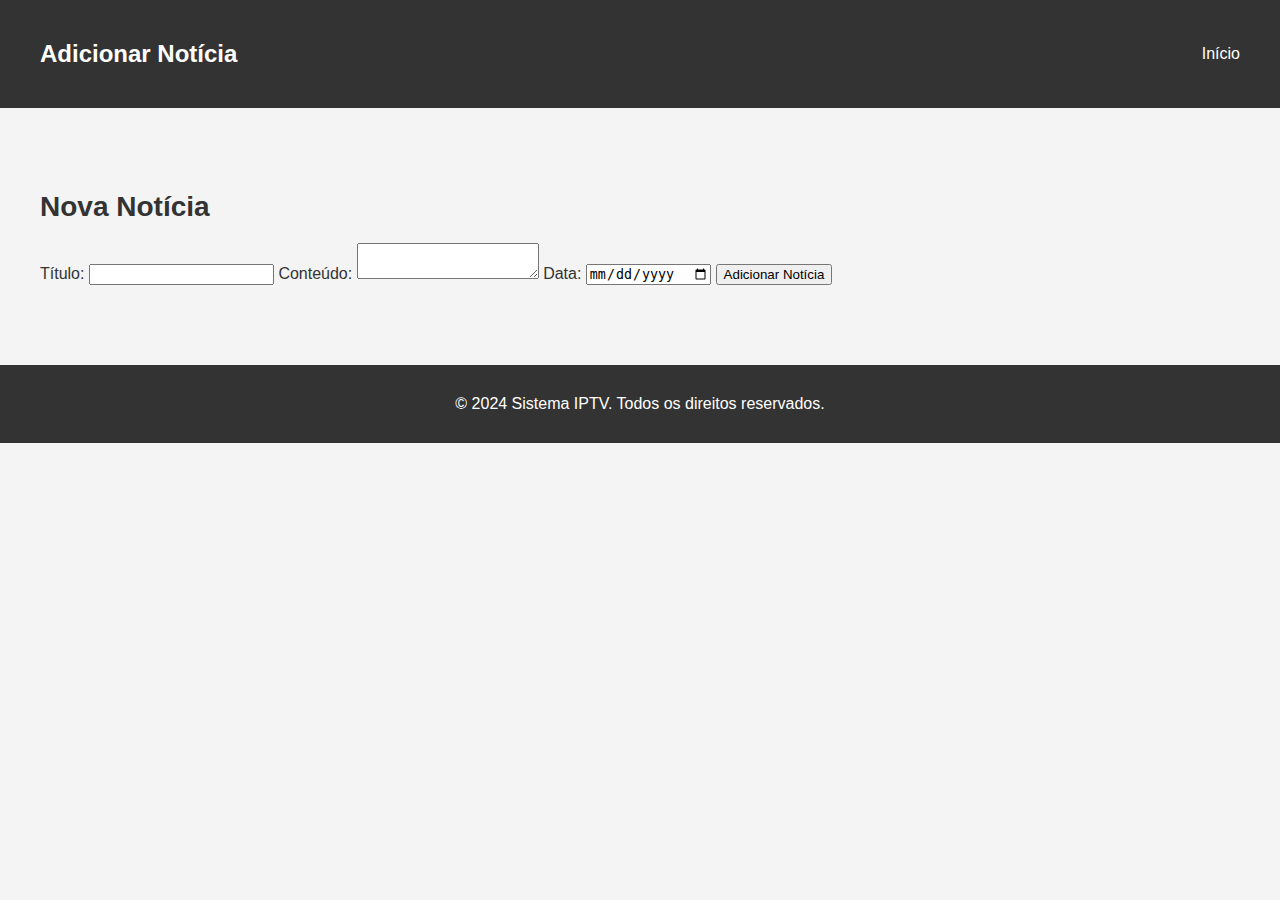
<file: templates/add_news.html>
<!DOCTYPE html>
<html lang="pt-BR">
<head>
    <meta charset="UTF-8">
    <meta name="viewport" content="width=device-width, initial-scale=1.0">
    <title>Adicionar Notícia</title>
    <link rel="stylesheet" href="/static/styles.css">
</head>
<body>
    <header>
        <div class="container">
            <h1>Adicionar Notícia</h1>
            <nav>
                <ul>
                    <li><a href="/">Início</a></li>
                </ul>
            </nav>
        </div>
    </header>

    <section id="add-news">
        <div class="container">
            <h2>Nova Notícia</h2>
            <form method="POST">
                <label for="title">Título:</label>
                <input type="text" id="title" name="title" required>

                <label for="content">Conteúdo:</label>
                <textarea id="content" name="content" required></textarea>

                <label for="date">Data:</label>
                <input type="date" id="date" name="date" required>

                <button type="submit">Adicionar Notícia</button>
            </form>
        </div>
    </section>

    <footer>
        <div class="container">
            <p>&copy; 2024 Sistema IPTV. Todos os direitos reservados.</p>
        </div>
    </footer>
</body>
</html>
</file>
<file: static/styles.css>
body {
    font-family: Arial, sans-serif;
    margin: 0;
    padding: 0;
    background-color: #f4f4f4;
    color: #333;
}

header {
    background-color: #333;
    color: #fff;
    padding: 20px 0;
}

header .container {
    display: flex;
    justify-content: space-between;
    align-items: center;
}

header h1 {
    margin: 0;
    font-size: 24px;
}

header nav ul {
    list-style: none;
    margin: 0;
    padding: 0;
    display: flex;
}

header nav ul li {
    margin-left: 20px;
}

header nav ul li a {
    color: #fff;
    text-decoration: none;
}

header nav ul li a:hover {
    text-decoration: underline;
}

.container {
    max-width: 1200px;
    margin: 0 auto;
    padding: 20px;
}

section {
    padding: 40px 0;
}

section h2 {
    font-size: 28px;
    margin-bottom: 20px;
}

article {
    margin-bottom: 20px;
}

article h3 {
    font-size: 22px;
    margin-bottom: 10px;
}

footer {
    background-color: #333;
    color: #fff;
    text-align: center;
    padding: 10px 0;
    margin-top: 20px;
}

footer p {
    margin: 0;
}
</file>
